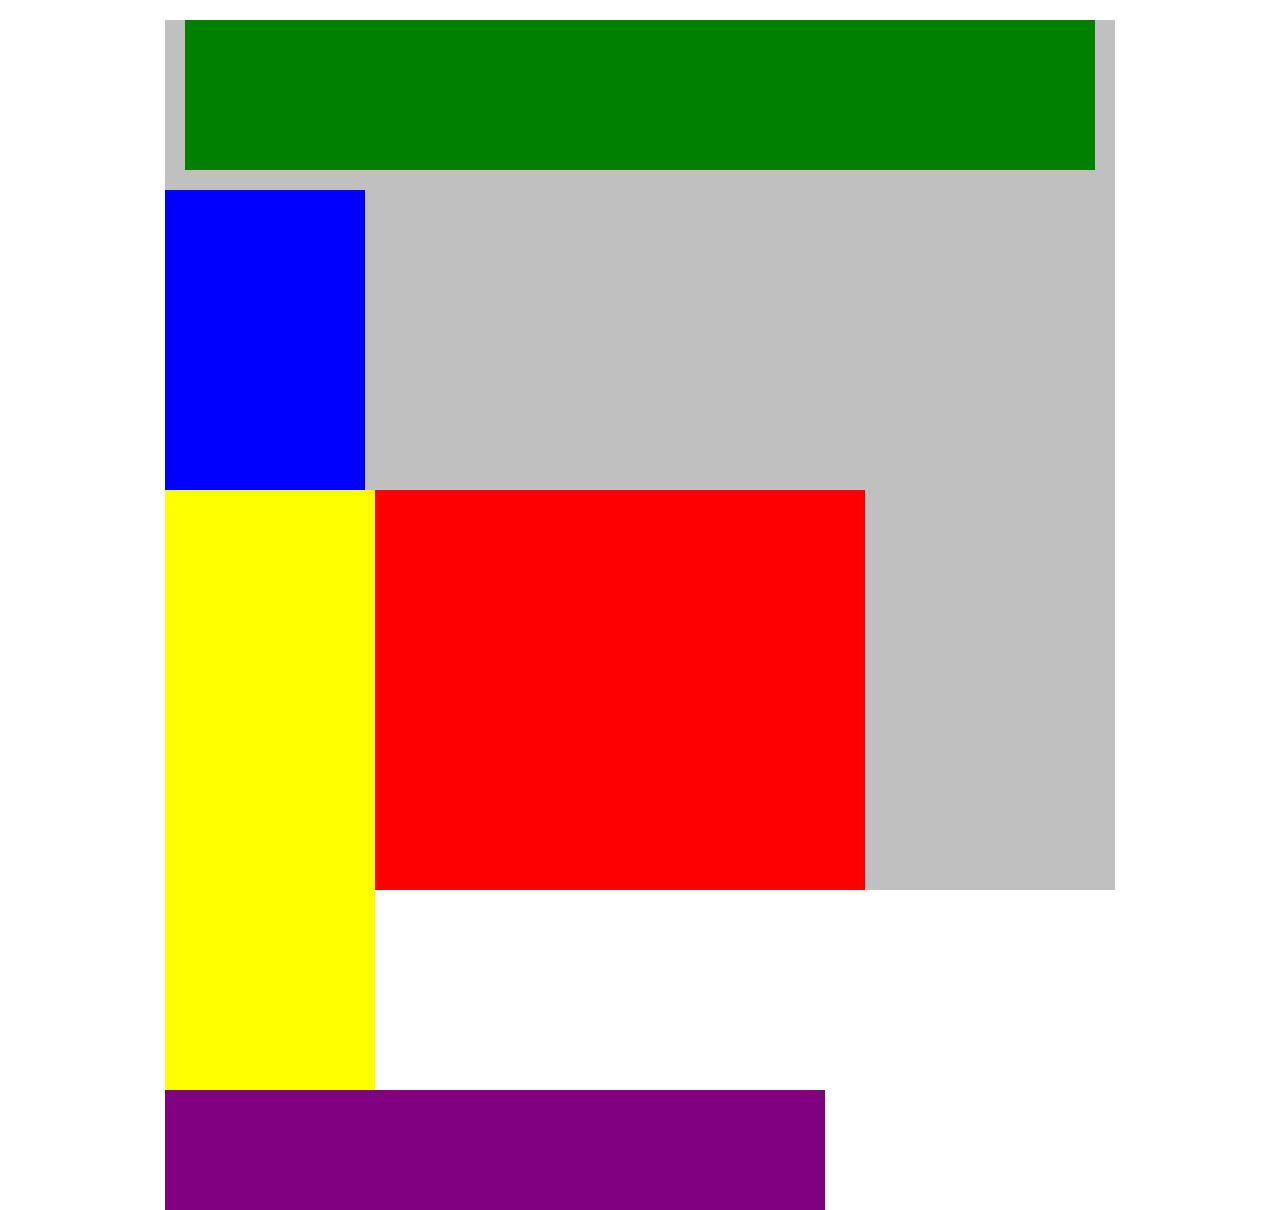
<file: Web_Fundamentals/CSS/index.html>
<!DOCTYPE html>
<html lang="en">
<head>
    <title>Position Practice</title>
    <link rel="stylesheet" type="text/css" href="style.css">
</head>
<body>
    <div class="container">
        <div class="top-nav"></div>
        <div class="side-nav"></div>
        <div class="main">
            <div class="sub-content"></div>
            <div class="sub-content"></div>
            <div class="sub-content"></div>
            <div id="advertisement"></div>
        </div>
    </div>
</body>
</html>
</file>
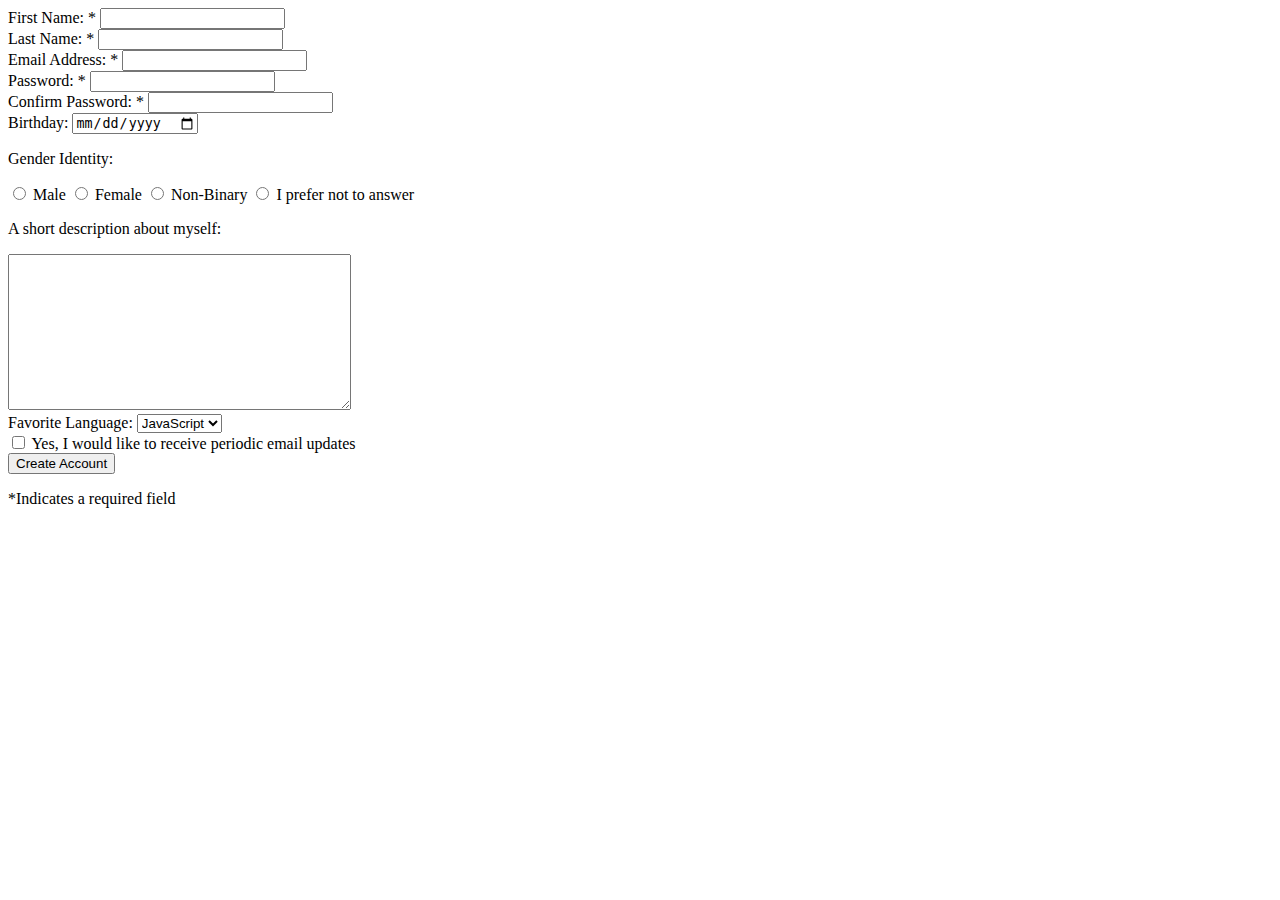
<file: 2Web-Fundamentals/2HTML/Registration_Form2/index.html>
<!DOCTYPE html>
<html lang="en">
<head>
    <meta charset="UTF-8">
    <meta http-equiv="X-UA-Compatible" content="IE=edge">
    <meta name="viewport" content="width=device-width, initial-scale=1.0">
    <title>Registration Form</title>
</head>
<body>
    <form action="" method="post">
        <div>
            <label>First Name: *</label>
            <input type="text" name="first name" id="">
        </div>
        <div>
            <label>Last Name: *</label>
            <input type="text" name="last name" id="">
        </div>
        <div>
            <label>Email Address: *</label>
            <input type="text" name="email address" id="">
        </div>
        <div>
            <label>Password: *</label>
            <input type="password" name="password" id="">
        </div>
        <div>
            <label>Confirm Password: *</label>
            <input type="password" name="confirm password" id="">
        </div>
        <div>
            <label>Birthday: </label>
            <input type="date" name="dob" id="">
        </div>
        <div>
            <p>Gender Identity:</p>
        </div>
        <div>
            <input type="radio" name="gender" id="male">
            <label for="Male">Male</label>
            <input type="radio" name="gender" id="female">
            <label for="Female">Female</label>
            <input type="radio" name="gender" id="nonbianary">
            <label for="Non-Binary">Non-Binary</label>
            <input type="radio" name="gender" id="I prefer not to answer">
            <label for="I prefer not to answer">I prefer not to answer</label>
        </div>
        <div>
            <p>A short description about myself:</p>
        </div>
        <div>
            <textarea name="comment" id="" cols="40" rows="10"></textarea>
        </div>
        <div>
            <label>Favorite Language:</label>
            <select name="" id="">
                <option value="">JavaScript</option>
                <option value="">MERN</option>
                <option value="">Python</option>
            </select>
        </div>
        <div>
            <input type="checkbox" name="yes" id="">
            <label for="">Yes, I would like to receive periodic email updates</label>
        </div>
        <div>
            <input type="submit" value="Create Account">
        </div>
        <div>
            <p>*Indicates a required field</p>
        </div>
    </form>
    
</body>
</html>
</file>
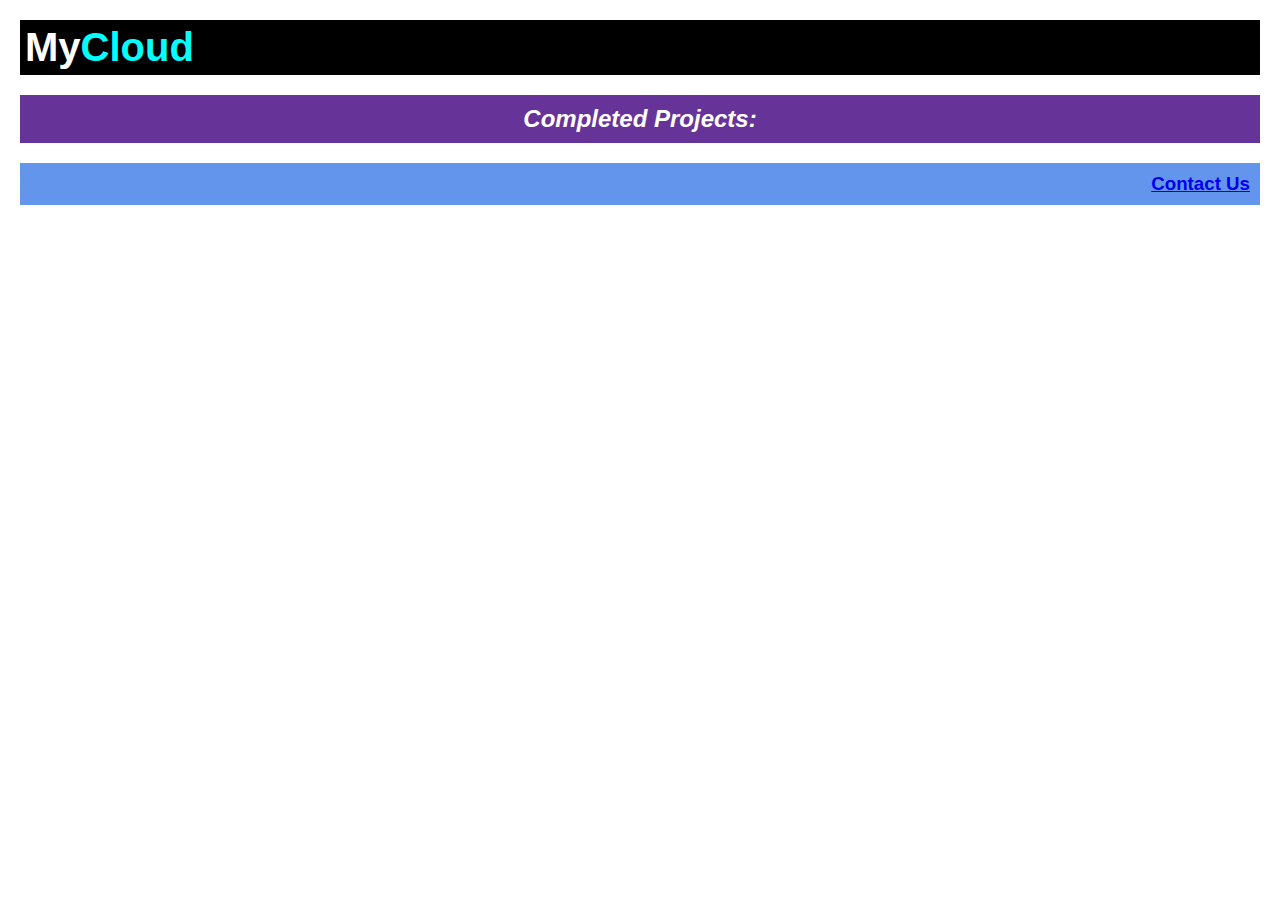
<file: 2Web-Fundamentals/2HTML/Styling2/index.html>
<!DOCTYPE html>
<html lang="en">
<head>
    <meta charset="UTF-8">
    <meta http-equiv="X-UA-Compatible" content="IE=edge">
    <meta name="viewport" content="width=device-width, initial-scale=1.0">
    <title>Styling</title>
    <link rel="stylesheet" href="style.css">
</head>
<body>
    <div>
        <h1>My<span>Cloud</span></h1>
    </div>
    <div>
        <h2>Completed Projects:</h2>
    </div>
    <div>
        <h3><a href="#">Contact Us</a></h3>
    </div>
    
</body>
</html>
</file>
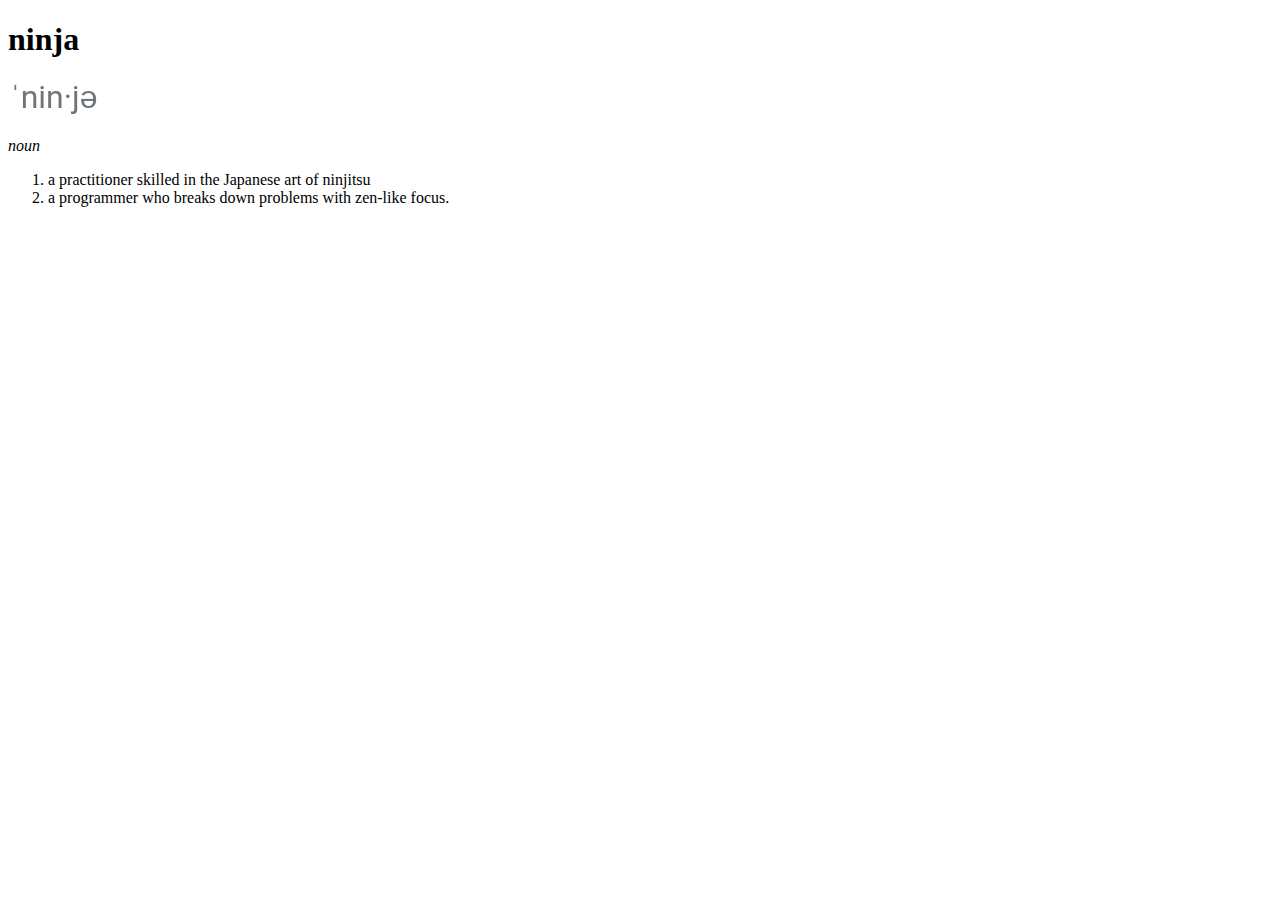
<file: Web_Fundamentals/HTML/Dictionary_Entry/index.html>
<!DOCTYPE html>
<html lang="en">
<head>
    <meta charset="UTF-8">
    <meta http-equiv="X-UA-Compatible" content="IE=edge">
    <meta name="viewport" content="width=device-width, initial-scale=1.0">
    <title>Dictionary Entry</title>
</head>

<body>
    <h1>ninja</h1>
<img src="pronunciation.png" alt="pronunciation">
<p><em>noun</em></p>
<ol>
    <li>a practitioner skilled in the Japanese art of ninjitsu</li>
    <li>a programmer who breaks down problems with zen-like focus.</li>
    
</ol>
    
</body>
</html>
</file>
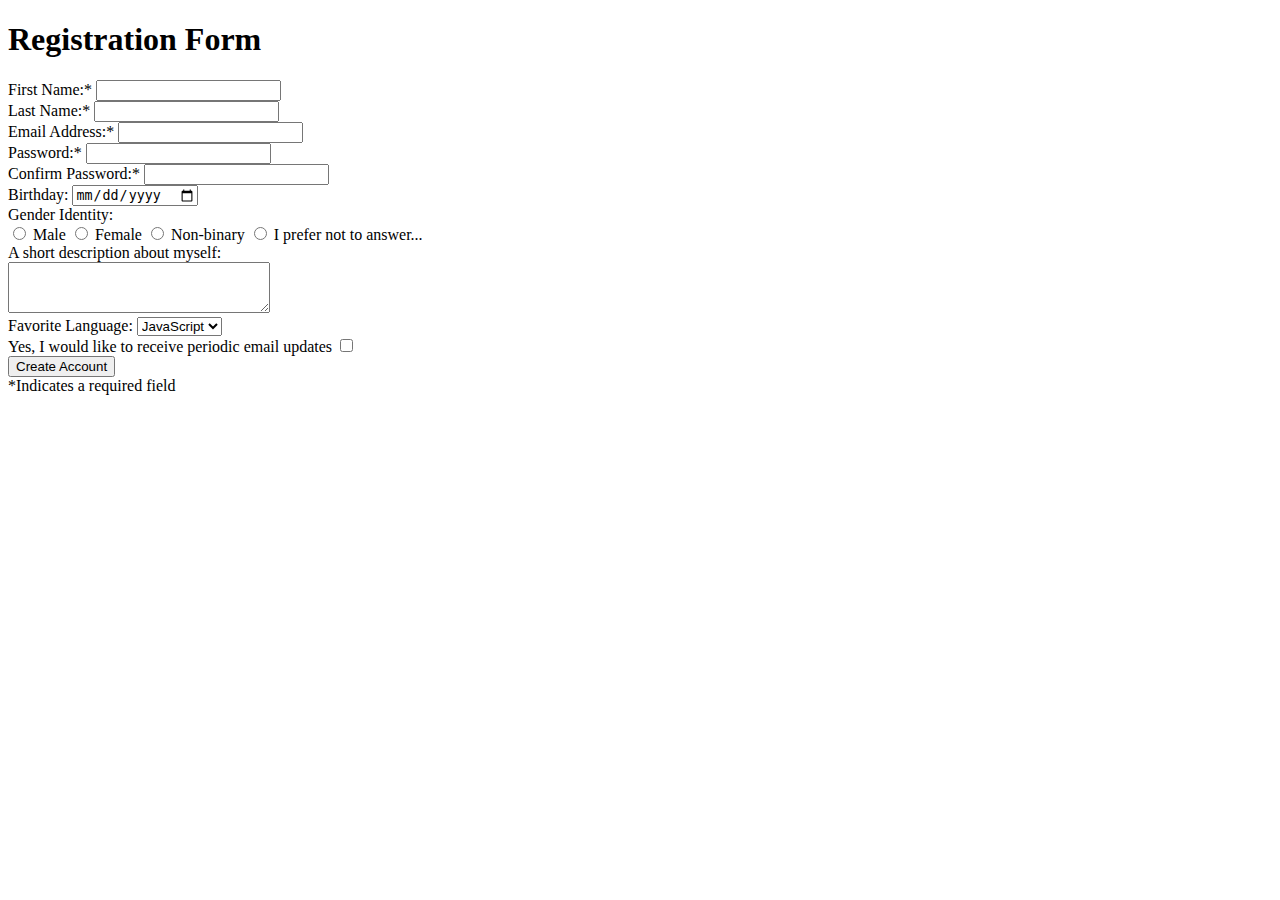
<file: Web_Fundamentals/HTML/Registration_Form/index.html>
<!DOCTYPE html>
<html lang="en">
<head>
    <meta charset="UTF-8">
    <meta http-equiv="X-UA-Compatible" content="IE=edge">
    <meta name="viewport" content="width=device-width, initial-scale=1.0">
    <title>Registration Form</title>
</head>
    <h1><strong>Registration Form</strong></h1>
<body>
    <div>
        <label>First Name:*</label>
        <input type="text" name="name">       
    </div>
    <div>
        <label>Last Name:*</label>
        <input type="text" name="name">    
    </div>
    <div>
        <label>Email Address:*</label>
        <input type="email" name="email_address">
    </div>
    <div>
        <label>Password:*</label>
        <input type="password"name="password">
    </div>
    <div>
        <label>Confirm Password:*</label>
        <input type="password"name="password">
    </div>
    <div>
        <label>Birthday:</label>
        <input type="date" name="dob" aria-placeholder="mm/dd/yyyy">
    </div>
        <div>
            <label>Gender Identity:</label>
        </div>
        <div>
            <input type="radio" name="gender" value="Male">
            <label for="Male">Male</label>
            <input type="radio" name="gender" value="Female">
            <label for="Female">Female</label>
            <input type="radio" name="gender" value="Non-Binary">
            <label for="Non-Binary">Non-binary</label>
            <input type="radio" name="gender" value="I prefer not to answer">
            <label for="I prefer not to answer">I prefer not to answer...</label>
        </div>
        <div>
            <label>A short description about myself:</label>
        </div>
        <div>
            <textarea name="comment" cols="30" rows="3"></textarea>
        </div>
        <div>
            <label for="Language">Favorite Language:</label>
            <select name="Language" id="Language">
                    <option value="JavaScript">JavaScript</option>
                    <option value="Python">Python</option>
                    <option value="C++">C++</option>
            </select>
        </div>
        <div>
            <label for= "updates">Yes, I would like to receive periodic email updates</label>
            <input type="checkbox" name="updates">
            <!-- how do I get the checkbox on the other side? -->
        </div>
        <div>
            <button type="button">Create Account</button>
        </div>
        <div>
            <label>*Indicates a required field</label>
        </div>


    
</body>
</html>
<!-- 
<input type="radio" name="font" value="bold" id="bold">
<label for="bold"><strong>Bold</strong><label>
<input type="radio" name="font" value="normal" id="normal">
<label for="normal">Normal<label> -->
<!--  -->
</file>
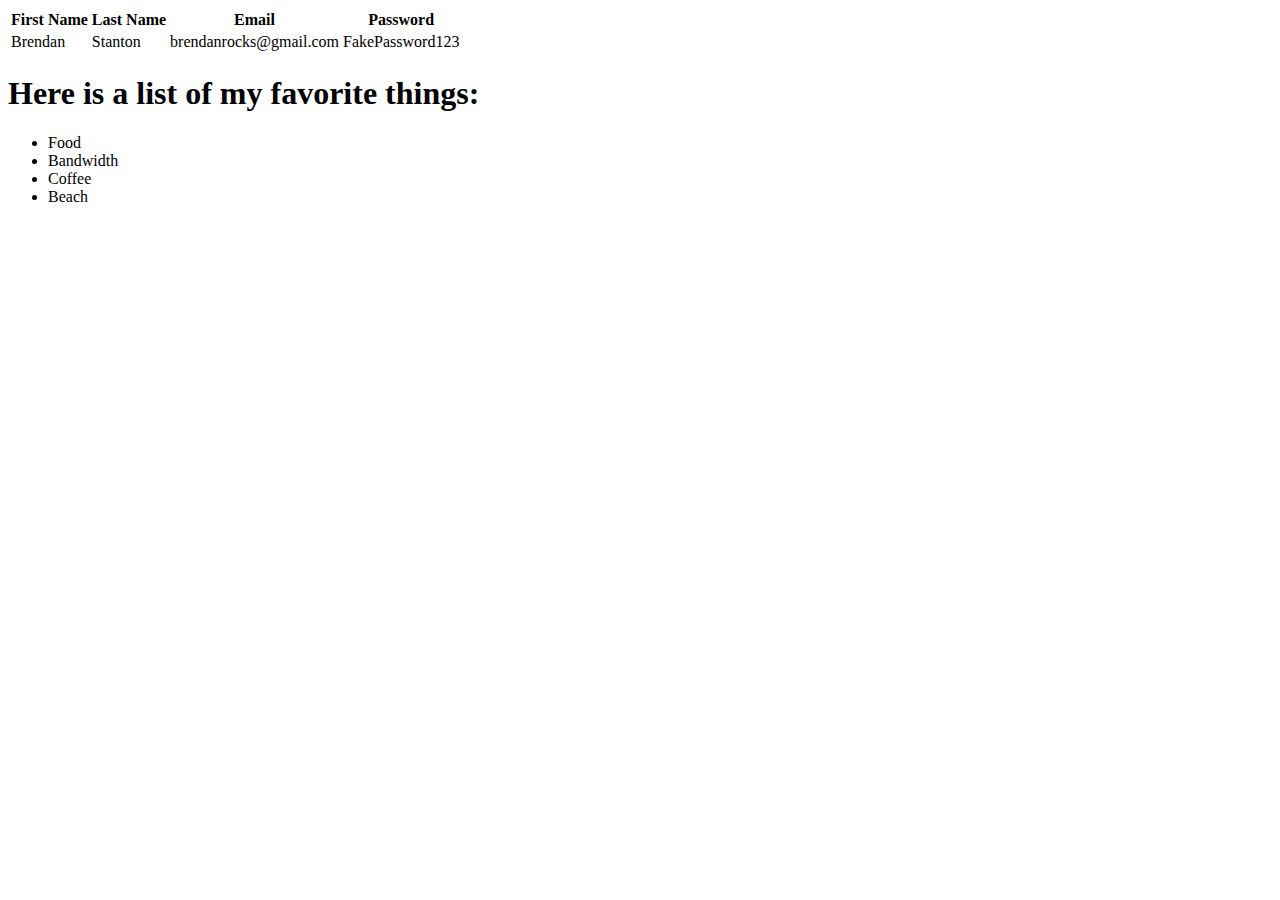
<file: 2Web-Fundamentals/2HTML/webFun_html_indentation-master/partII.html>
<!DOCTYPE html>
<html>
    <head>
        <title>Basic II</title>
    </head>
    <body>
        <table> 
            <thead>
                <tr>
                    <th>First Name</th>
                    <th>Last Name</th>
                    <th>Email</th>
                    <th>Password</th>
                </tr>
            </thead>
            <tbody>
                <tr>
                    <td>Brendan</td>
                    <td>Stanton</td>
                    <td>brendanrocks@gmail.com</td>
                    <td> FakePassword123 </td>
                </tr>
            </tbody>
        </table>
        <h1>Here is a list of my favorite things:</h1>
        <ul>
            <li>Food</li>
            <li>Bandwidth</li>
            <li>Coffee</li>
            <li>Beach</li>
        </ul>
    </body>
</html>
</file>
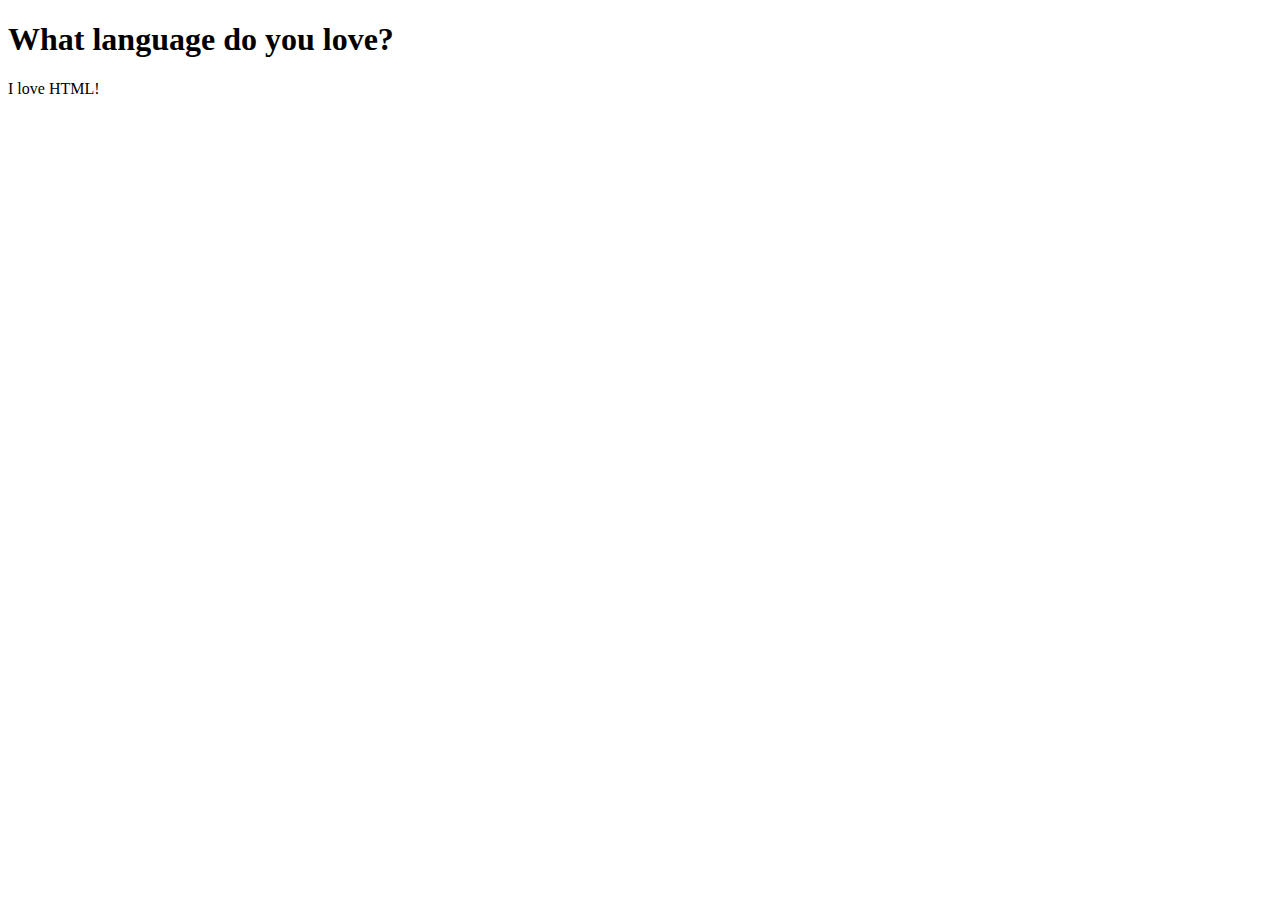
<file: Web_Fundamentals/HTML/webFun2/partI.html>
<!DOCTYPE html>
<html>
    <head>
        <title>Basic I</title>
    </head>
    <body>
        <h1>What language do you love?</h1>
        <p>I love HTML!</p>
        <!-- Just checking for changes -->
    </body>
</html>
</file>
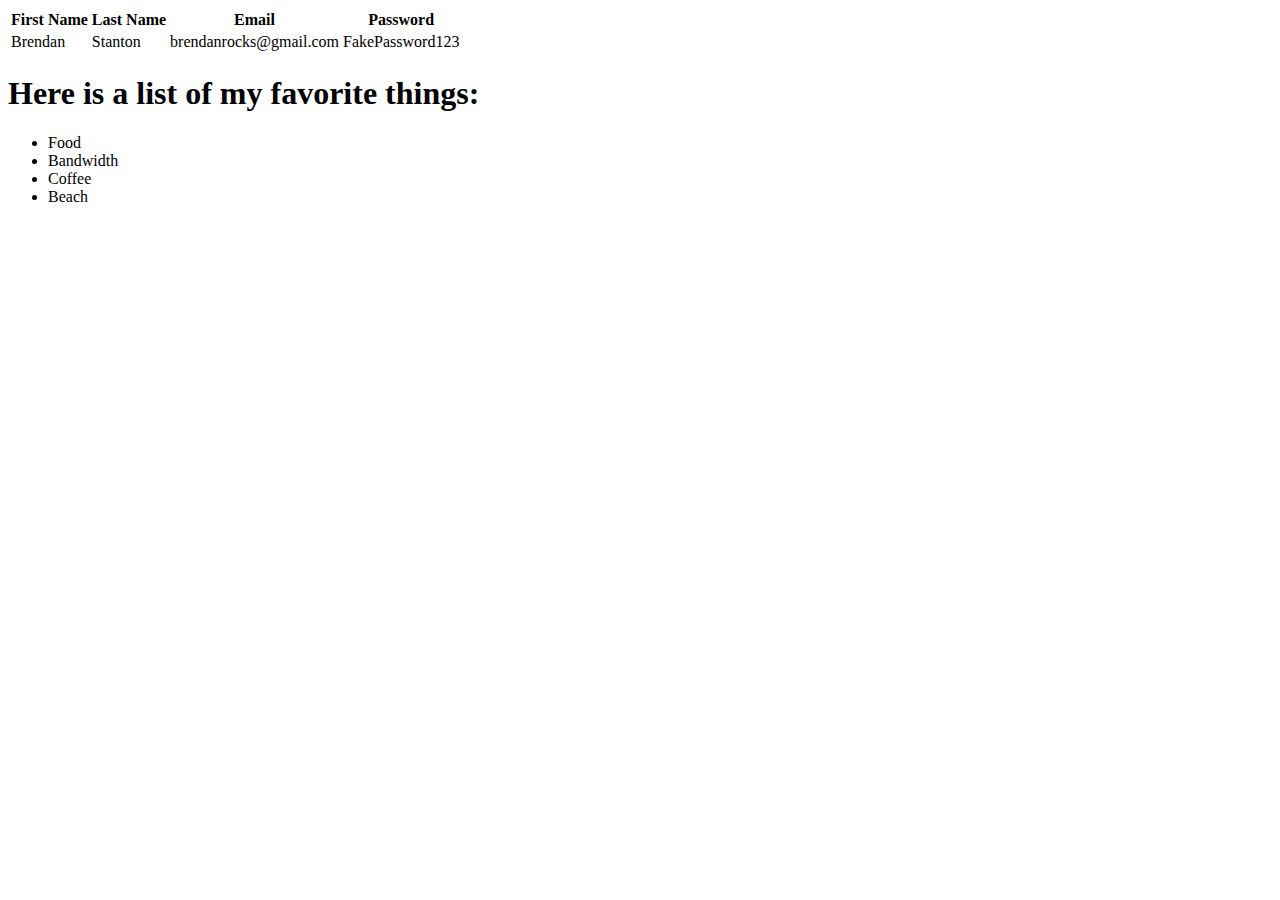
<file: Web_Fundamentals/HTML/webFun2/partII.html>
<!DOCTYPE html>
<html>
    <head>
        <title>Basic I</title>
    </head>
    <body>
        <table> 
            <thead>
                <tr>
                    <th>First Name</th>
                    <th>Last Name</th>
                    <th>Email</th>
                    <th>Password</th>
                </tr>
            </thead>
            <tbody>
                <tr>
                    <td>Brendan</td>
                    <td>Stanton</td>
                    <td>brendanrocks@gmail.com</td>
                    <td> FakePassword123 </td>
                </tr>
            </tbody>
        </table>
        <h1>Here is a list of my favorite things:</h1>
            <ul>
                <li>Food</li>
                <li>Bandwidth</li>
                <li>Coffee</li>
                <li>Beach</li>
            </ul>
    </body>
</html>
</file>
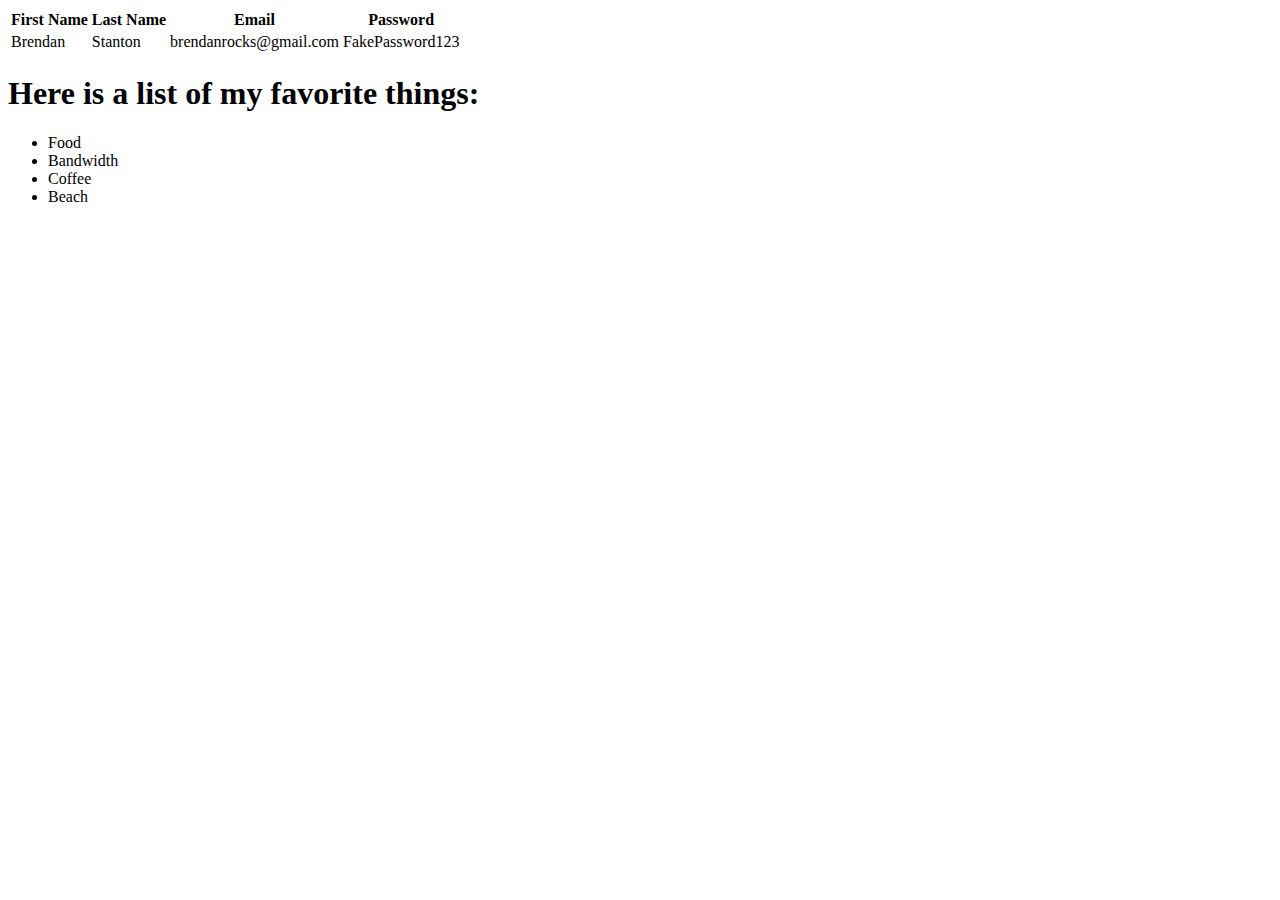
<file: Web_Fundamentals/HTML/webFun_html_indentation-master/partII.html>
<!DOCTYPE html>
<html>
    <head>
        <title>
            Basic II
    </title>
    </head>
    <body>
        <table> 
            <thead>
                <tr><th>First Name</th><th>Last Name</th><th>Email</th><th>Password</th></tr>
            </thead>
            <tbody>
                <tr>
                    <td>
                        Brendan
                    </td>
                    <td>
                        Stanton
                </td>
                <td>
                        brendanrocks@gmail.com
                    </td><td> FakePassword123 </td></tr>
            </tbody>
    </table>
    <h1>Here is a list of my favorite things:</h1>
        <ul><li>Food</li>
    <li>Bandwidth</li>
        <li>Coffee</li>
        <li>Beach
        </li>
    </ul>
    </body>
</html>
</file>
<file: Web_Fundamentals/CSS/style.css>
.container{
    width: 950px;
    background-color: silver;
    margin: 0px auto;
}
.top-nav {
    height: 150px;
    background-color: green;
    margin: 20px;
   
}
.side-nav {
    height: 300px;
    width: 200px;
    background-color: blue;
}
.main {
    height: 400px;
    width: 700px;
    background-color: red;
}
.sub-content {
    height: 200px;
    width: 210px;
    background-color: yellow;
}
#advertisement {
    height: 120px;
    width: 660px;
    background-color: purple;
}
</file>
<file: 2Web-Fundamentals/2HTML/Styling2/style.css>
* {
    margin: 0px;
    padding: 0px;
    font-family: Verdana, Geneva, Tahoma, sans-serif;
}

h1 {
    text-align: left;
    background-color: black;
    color:white;
    margin: 20px 20px;
    padding: 5px;
    font-size: 40px;
}
span {
    color:aqua
}
h2 {
    text-align: center;
    background-color: rebeccapurple;
    color:white;
    margin: 20px 20px;
    padding: 10px;
    font-style: italic;
}
h3 {
    text-align: right;
    background-color: cornflowerblue;
    color:rebeccapurple;
    margin: 20px 20px;
    padding: 10px;
}
</file>
